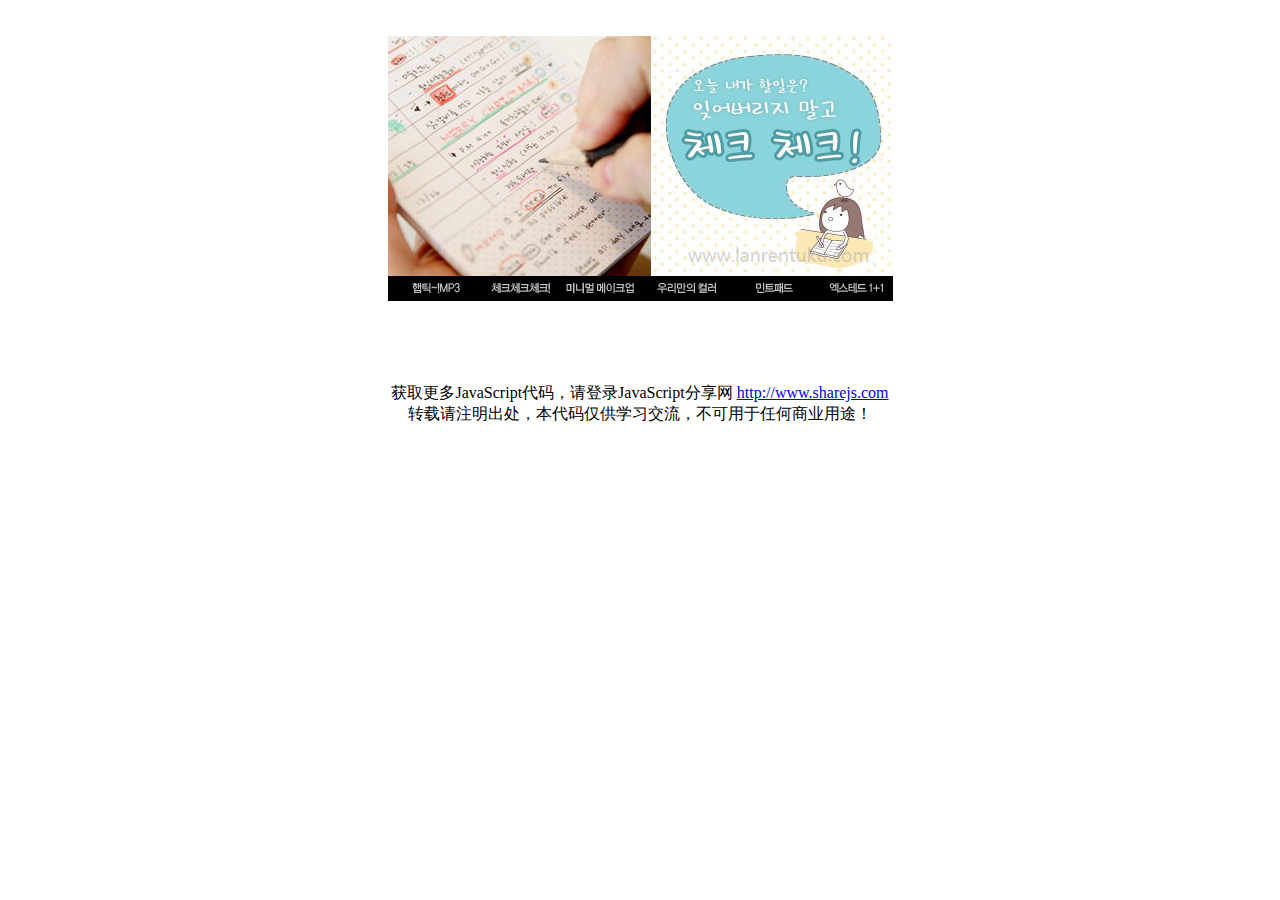
<file: UserRole/WebRoot/texiao/index.html>
﻿<!DOCTYPE html PUBLIC "-//W3C//DTD XHTML 1.0 Transitional//EN" "http://www.w3.org/TR/xhtml1/DTD/xhtml1-transitional.dtd">
<html xmlns="http://www.w3.org/1999/xhtml">
	<head>
		<meta http-equiv="Content-Type" content="text/html; charset=utf-8" />
		<title>仿韩国某购物网站的商品展示效果 - 分享JavaScript-sharejs.com</title>
		<meta name="Copyright" content="JavaScript分享网 http://www.sharejs.com/" />
		<meta name="description" content="仿韩国某购物网站的商品展示效果,JavaScript分享网" />
		<meta content="JavaScript,分享,JavaScript代码,Ajax" name="keywords" />
		<STYLE type=text/css>
.clssMainRoll {
	FILTER: progid : DXImageTransform . Microsoft .
		Slide(slidestyle = SWAP, Bands = 1);
	CURSOR: pointer
}

BODY {
	BORDER-RIGHT: medium none;
	BORDER-TOP: medium none;
	MARGIN: 0px;
	BORDER-LEFT: medium none;
	BORDER-BOTTOM: medium none
}
</STYLE>
		<SCRIPT language=javascript src="images/sharejs.js"></SCRIPT>
	<body>
		<br />
		<br />
		<TABLE cellSpacing=0 cellPadding=0 width=505 align=center>
			<TBODY>
				<TR>
					<TD id=IDS_DIV_MAIN_TOP_ROLL_DETAIL width=205>
						<IMG class=clssMainRoll height=240 src="images/02.jpg" width=505
							border=0 name=IMG_MAIN_TOP_ROLL_DETAIL/>
					</TD>
				</TR>
				<TR>
					<TD width=505>
						<TABLE cellSpacing=0 cellPadding=0 width=505 align=center>
							<TBODY>
								<TR>
									<TD vAlign=top height=35>
										<IMG style="CURSOR: hand" onclick=MainTopRoll.alterImage(0)
											src="img/a1.gif" border=0 name=IMGS_MAIN_TOP_ROLL_THUMBNAIL/>
									</TD>
									<TD vAlign=top height=35>
										<IMG style="CURSOR: hand" onclick=MainTopRoll.alterImage(1)
											src="img/a2.gif" border=0 name=IMGS_MAIN_TOP_ROLL_THUMBNAIL/>
									</TD>
									<TD vAlign=top height=35>
										<IMG style="CURSOR: hand" onclick=MainTopRoll.alterImage(2)
											src="img/a3.gif" border=0 name=IMGS_MAIN_TOP_ROLL_THUMBNAIL/>
									</TD>
									<TD vAlign=top height=35>
										<IMG style="CURSOR: hand" onclick=MainTopRoll.alterImage(3)
											src="img/a4.gif" border=0 name=IMGS_MAIN_TOP_ROLL_THUMBNAIL/>
									</TD>
									<TD vAlign=top height=35>
										<IMG style="CURSOR: hand" onclick=MainTopRoll.alterImage(4)
											src="img/a5.gif" border=0 name=IMGS_MAIN_TOP_ROLL_THUMBNAIL/>
									</TD>
									<TD vAlign=top height=35>
										<IMG style="CURSOR: hand" onclick=MainTopRoll.alterImage(5)
											src="img/a6.gif" border=0 name=IMGS_MAIN_TOP_ROLL_THUMBNAIL />
									</TD>
								</TR>
							</TBODY>
						</TABLE>
					</TD>
				</TR>
			</TBODY>
		</TABLE>

		<SCRIPT language=JavaScript><!--var	 
MainTopRoll = new xwzRollingImageTrans("IMG_MAIN_TOP_ROLL_DETAIL", "IMGS_MAIN_TOP_ROLL_THUMBNAIL");

MainTopRoll.addItem("http://www.sharejs.com/",
"images/01.jpg","img/a1.gif","img/b1.gif");

MainTopRoll.addItem("http://www.sharejs.com/",
"images/02.jpg","img/a2.gif","img/b2.gif");

MainTopRoll.addItem("http://www.sharejs.com/",
"images/03.jpg","img/a3.gif","img/b3.gif");

MainTopRoll.addItem("http://www.sharejs.com/",
"images/04.jpg","img/a4.gif","img/b4.gif");

MainTopRoll.addItem("http://www.sharejs.com/",
"images/05.jpg","img/a5.gif","img/b5.gif");

MainTopRoll.addItem("http://www.sharejs.com/",
"images/06.jpg","img/a6.gif","img/b6.gif");

MainTopRoll.Index =  parseInt('1');MainTopRoll.install();//--></SCRIPT>


		<br />
		<br />
		<div align="center">
			<script language="javascript" src="http://www.sharejs.com/js/720.js"></script>
			<br/>
			<br />
			获取更多JavaScript代码，请登录JavaScript分享网
			<a href="http://www.sharejs.com">http://www.sharejs.com</a>
			<br />
			转载请注明出处，本代码仅供学习交流，不可用于任何商业用途！
		</div>
	</body>
</html>
</file>
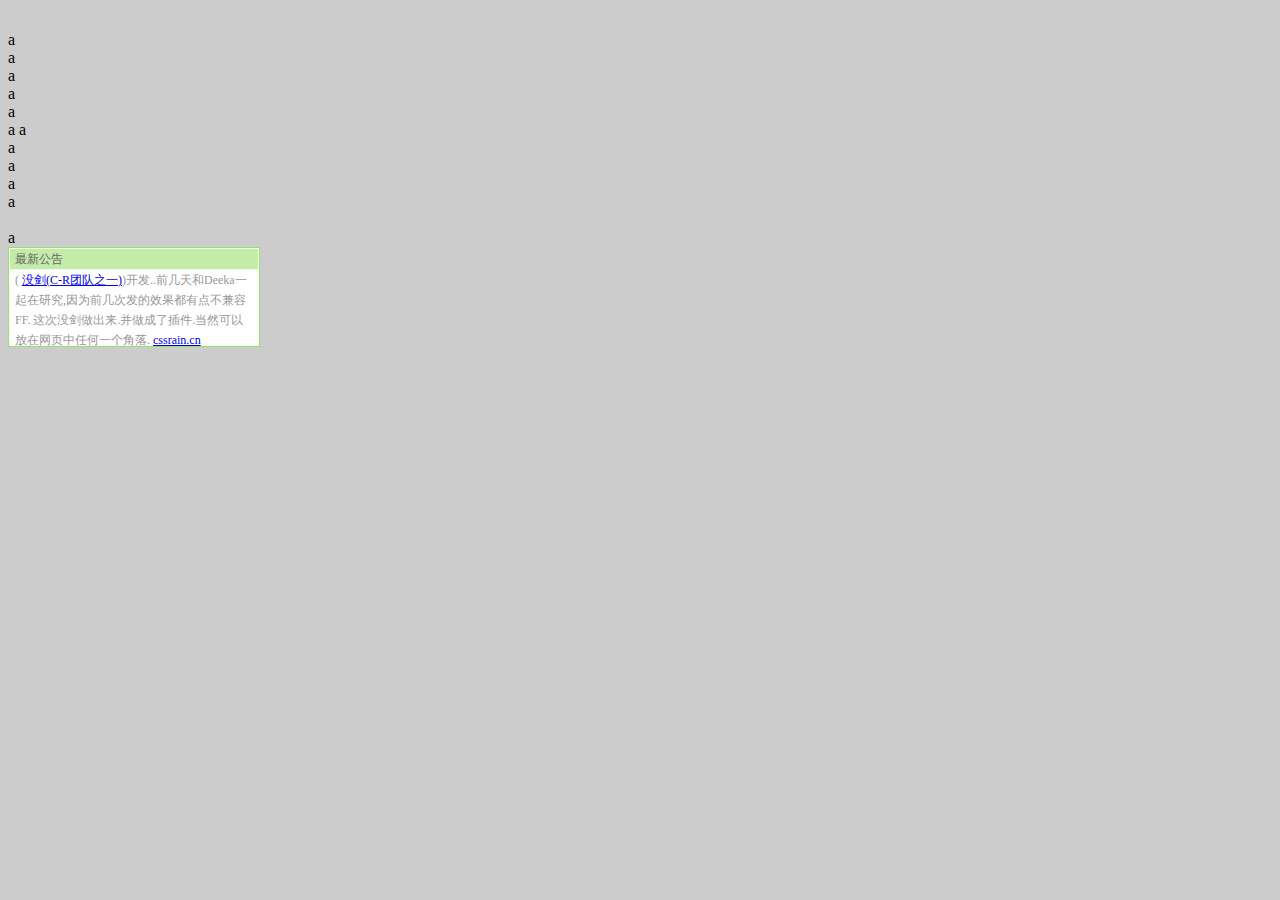
<file: UserRole/WebRoot/test/3.html>
<!DOCTYPE html PUBLIC "-//W3C//DTD XHTML 1.0 Transitional//EN" "http://www.w3.org/TR/xhtml1/DTD/xhtml1-transitional.dtd">
<html xmlns="http://www.w3.org/1999/xhtml">
	<head>
		<meta http-equiv="Content-Type" content="text/html; charset=gb2312" />
		<title>�ޱ����ĵ�</title>
		<script
			src="http://www.cssrain.cn/demo/JQuery+API/jquery-1[1].2.1.pack.js"></script>
		<script type="text/javascript">
$(function(){
	$("#newnotice").floatdiv("");
	$(window).load(function(){
		$("div[id=newnotice]").slideDown("slow");
	})	
	$("label[id=tomin]").click(function(){
		$("div[id=noticecon]","div[id=newnotice]").slideUp();
	});
	$("label[id=tomax]").click(function(){
		$("div[id=noticecon]","div[id=newnotice]").slideDown();
	});
	$("label[id=toclose]").click(function(){
		$("div[id=newnotice]").hide();
	});
});
/*����λ�ø����̶���*/

/*û��(http://regedit.cnblogs.com) 08-03-11*/

/*˵����������ָ���Ĳ㸡������ҳ�ϵ��κ�λ�ã�������������ʱ���ᱣ���ڵ�ǰλ�ò��䣬�����������*/

/*���ã�

1 �޲������ã�Ĭ�ϸ��������½�

$("#id").floatdiv();

 

2 ���ù̶�λ�ø���

//���½�

$("#id").floatdiv("rightbottom");

//���½�

$("#id").floatdiv("leftbottom");

//���Ͻ�

$("#id").floatdiv("lefttop");

//���Ͻ�

$("#id").floatdiv("righttop");

//����

$("#id").floatdiv("middle");

 

3 �Զ���λ�ø���

$("#id").floatdiv({left:"10px",top:"10px"});

���ϲ��������ø�������left 10������,top 10�����ص�λ��

*/

jQuery.fn.floatdiv=function(location){

	//ie6Ҫ�������������

	var isIE6=false;

	if($.browser.msie && $.browser.version=="6.0"){

		$("html").css("overflow-x","auto").css("overflow-y","hidden");

		isIE6=true;

	};

	$("body").css({margin:"0px",padding:"0 10px 0 10px",

		border:"0px",

		height:"100%",

		overflow:"auto"

	});

	return this.each(function(){

		var loc;//��ľ��Զ�λλ��

		if(location==undefined || location.constructor == String){

			switch(location){

				case("rightbottom")://���½�

					loc={right:"0px",bottom:"0px"};

					break;

				case("leftbottom")://���½�

					loc={left:"0px",bottom:"0px"};

					break;	

				case("lefttop")://���Ͻ�

					loc={left:"0px",top:"0px"};

					break;

				case("righttop")://���Ͻ�

					loc={right:"0px",top:"0px"};

					break;

				case("middle")://����

					var l=0;//����

					var t=0;//����

					var windowWidth,windowHeight;//���ڵĸߺͿ�

					//ȡ�ô��ڵĸߺͿ�

					if (self.innerHeight) {

						windowWidth=self.innerWidth;

						windowHeight=self.innerHeight;

					}else if (document.documentElement&&document.documentElement.clientHeight) {

						windowWidth=document.documentElement.clientWidth;

						windowHeight=document.documentElement.clientHeight;

					} else if (document.body) {

						windowWidth=document.body.clientWidth;

						windowHeight=document.body.clientHeight;

					}

					l=windowWidth/2-$(this).width()/2;

					t=windowHeight/2-$(this).height()/2;

					loc={left:l+"px",top:t+"px"};

					break;

				default://Ĭ��Ϊ���½�

					loc={right:"0px",bottom:"0px"};

					break;

			}

		}else{

			loc=location;

		}		   

		$(this).css("z-index","9999").css(loc).css("position","fixed");

		if(isIE6){

			if(loc.right!=undefined){

				$(this).css("right","18px");

			}

			$(this).css("position","absolute");

		}

	});

};

</script>

		<style type="text/css">
html {
	background: #ccc
}

#newnotice {
	display: block;
}

<!--
#newnotice { /*display:none;*/
	width: 250px; /*height:22px;*/;
	border: solid #9BDF70 1px;
	background-color: #F0FBEB;
}

#newnotice p {
	font-size: 12px;
	margin: 1px;
	padding: 0px 2px 0px 5px;
	background-color: #C2ECA7;
	color: #666666;
	height: 20px;
	line-height: 20px;
}

#newnotice p .title {
	float: left;
}

#newnotice p #bts {
	display: block;
	float: right;
	width: 48px;
	height: 15px;
	/*border:#000000 solid 1px;*/
}

#newnotice p #bts .button {
	display: block;
	float: left;
	width: 15px;
	height: 15px;
	line-height: 15px;
	cursor: pointer;
	/*border:#000000 solid 1px;*/
}

#newnotice p #bts #tomin {
	background-image:
		url(http://img.namipan.com/p/092113faefc3951569e84c0e71dfe4eaf884051d22010000/0/notice_button.gif)
		;
	background-position: center;
}

#newnotice p #bts #tomax {
	background-image:
		url(http://img.namipan.com/p/092113faefc3951569e84c0e71dfe4eaf884051d22010000/0/notice_button.gif)
		;
	background-position: bottom;
}

#newnotice p #bts #toclose {
	background-image:
		url(http://img.namipan.com/p/092113faefc3951569e84c0e71dfe4eaf884051d22010000/0/notice_button.gif)
		;
}

#newnotice div {
	font-size: 12px;
	margin: 1px;
	padding: 0px 5px 0px 5px;
	background-color: #FFFFFF;
	color: #999999;
	height: 75px;
	line-height: 20px;
}
-->
</style>

	</head>
	<body>
		<pre>
</pre>
		<br />
		a
		<br />
		a

		<br />
		a

		<br />
		a

		<br />
		a

		<br />
		a
		a

		<br />
		a

		<br />
		a

		<br />
		a

		<br />
		a

		<br />


		<br />
		a
		<div id="newnotice">

			<p>
				<span class="title">���¹���</span>
				<span id="bts"> <label class="button" id="tomin" title="��С��">
						
					</label> <label class="button" id="tomax" title="���">
						
					</label> <label class="button" id="toclose" title="�ر�">
						
					</label> </span>
			</p>

			<div id="noticecon">

				(
				<a
					href="http://www.cnblogs.com/regedit/archive/2008/03/11/1100170.html">û��(C-R�Ŷ�֮һ)</a>)����..ǰ�����Deekaһ�����о�,��Ϊǰ���η���Ч�����е㲻����FF.

				���û��������.�������˲��.��Ȼ���Է�����ҳ���κ�һ������.

				<a href="http://www.cssrain.cn">cssrain.cn</a>
			</div>

		</div>



	</body>



</html>
</file>
